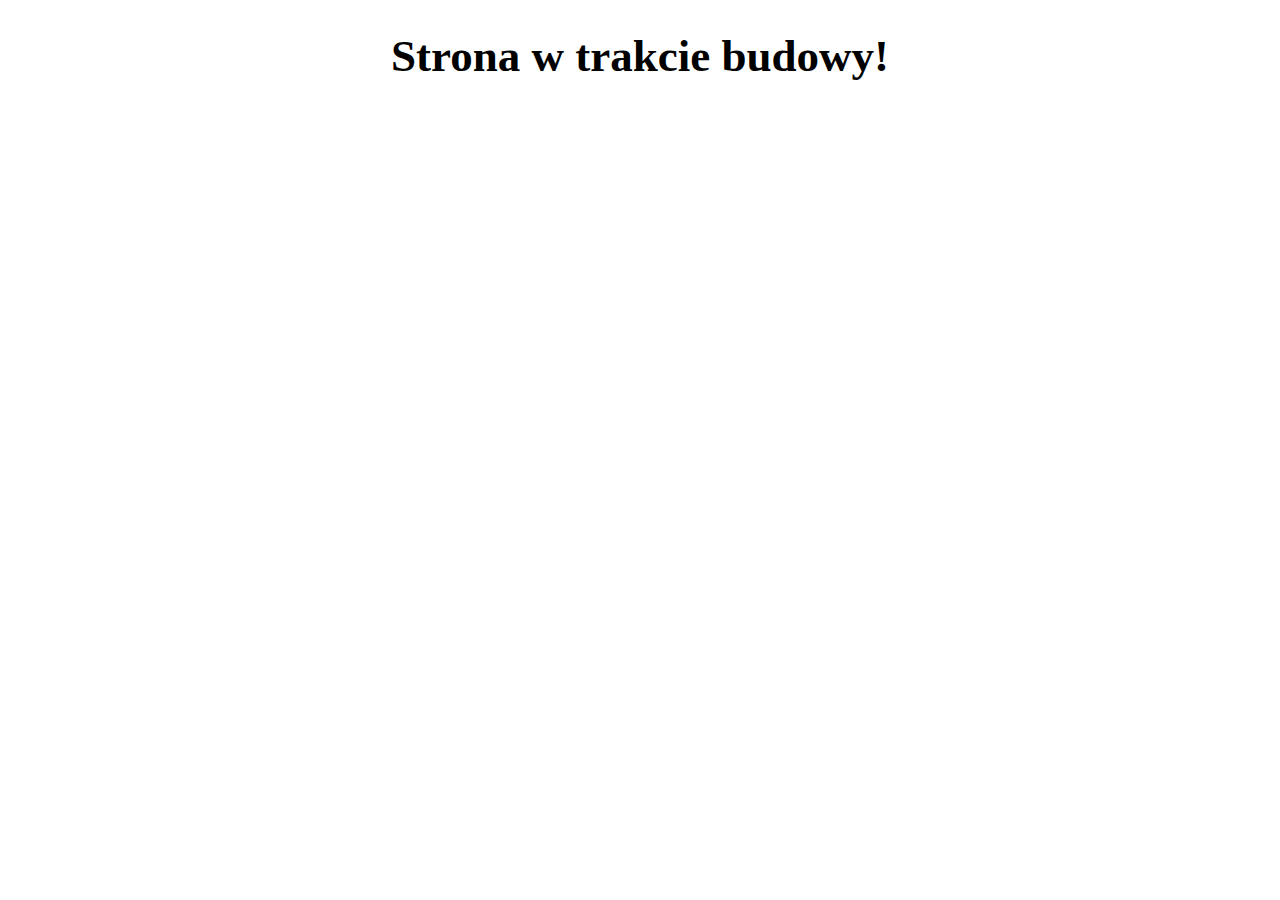
<file: nauka.html>
<!DOCTYPE html>
<html lang="en">
<head>
    <meta charset="UTF-8">
    <meta name="viewport" content="width=device-width, initial-scale=1.0">
    <title>Strona nie działa!</title>
</head>
<body>
    <h1 style="text-align: center; font-size: 45px;">Strona w trakcie budowy!</h1>
</body>
</html>
</file>
